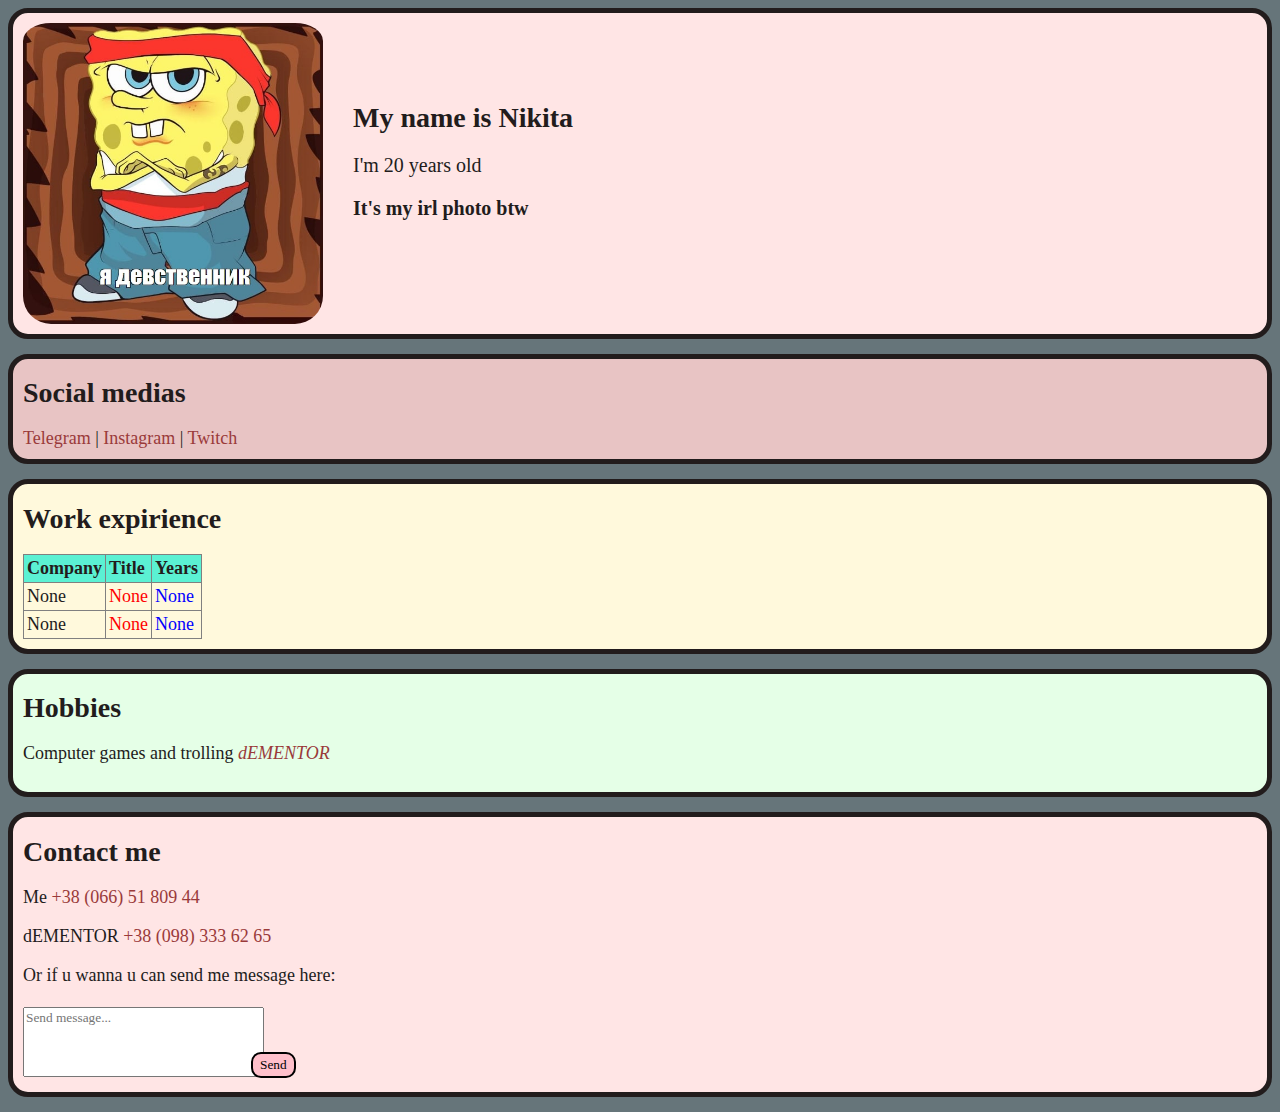
<file: index.html>
<!DOCTYPE html>
<html lang="en">

<head>
    <meta charset="UTF-8">
    <meta http-equiv="X-UA-Compatible" content="IE=edge">
    <meta name="viewport" content="width=device-width, initial-scale=1.0">
    <title>Document</title>
    <link rel="stylesheet" href="styles/styles.css">

</head>

<body>
    <div class="Description">
        <div class="card bg-third">
            <div class="info">
                <img src="img/me.jpg" alt="literally me" class="Avatar">
                <div class="text-info">
                    <h1>My name is Nikita</h1>
                    <p>I'm 20 years old</p>
                    <p><strong>It's my irl photo btw</strong></p>
                </div>
            </div>
        </div>
    </div>
    <div class="card bg-fivth">
        <h1>Social medias</h1>
        <a href="https://t.me/ultrafiolet_nikita" target="_blank">Telegram</a>
        |
        <a href="https://www.instagram.com/ultrafioletnikita/?next=%2F" target="_blank">Instagram</a>
        |
        <a href="https://www.twitch.tv/nathanonlife" target="_blank">Twitch</a>
    </div>


    <div class="card bg-first">
        <h1>Work expirience</h1>
        <table class="Table">
            <thead>
                <tr>
                    <th>Company</th>
                    <th>Title</th>
                    <th>Years</th>
                </tr>
            </thead>
            <tbody>
                <tr>
                    <td>None</td>
                    <td>None</td>
                    <td>None</td>
                </tr>
                <tr>
                    <td>None</td>
                    <td>None</td>
                    <td>None</td>
                </tr>
            </tbody>
        </table>
    </div>

    <div class="card bg-second">
        <h1>Hobbies</h1>
        <p>Computer games and trolling <a href="dEMENTOR.html" target="_blank"><em>dEMENTOR</em></a></p>
    </div>

    <div class="card bg-third">
        <div class="contact">
            <h1>Contact me</h1>

            <p>Me <a href="tel:+380665180944">+38 (066) 51 809 44</a></p>
            <p>dEMENTOR <a href="tel:+380983336265">+38 (098) 333 62 65</a></p>

            <div class="position">
                <label for="Message">Or if u wanna u can send me message here:</label>
                <br>
                <textarea id="Message" cols="30" rows="4" placeholder="Send message..."></textarea>

                <button type="submit">Send</button>
            </div>
        </div>
    </div>

</body>

</html>
</file>
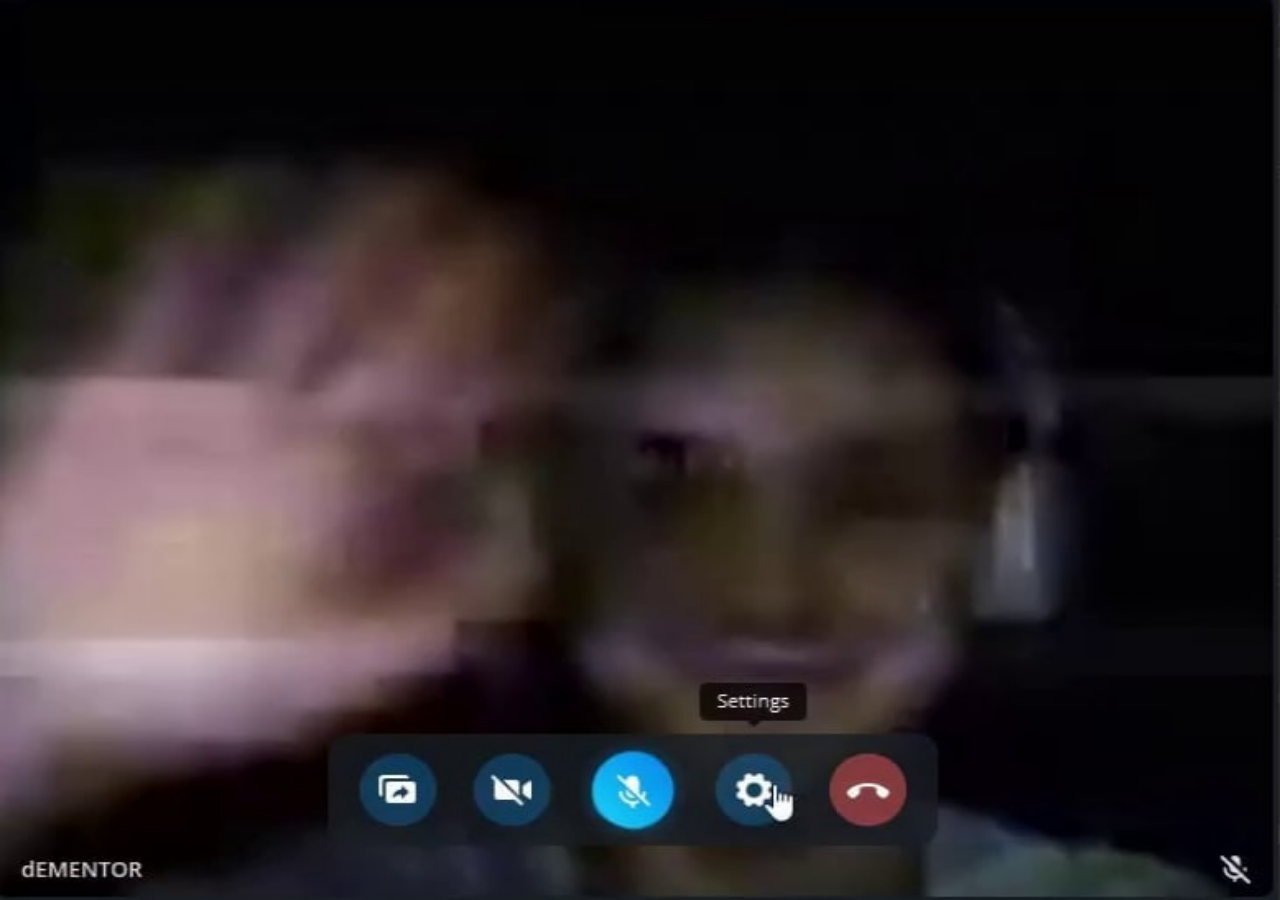
<file: dEMENTOR.html>
<!DOCTYPE html>
<html lang="en">

<head>
    <meta charset="UTF-8">
    <meta http-equiv="X-UA-Compatible" content="IE=edge">
    <meta name="viewport" content="width=device-width, initial-scale=1.0">
    <title>Document</title>
    <style>
        img#bg {
            position: fixed;
            top: 0;
            left: 0;
            width: 100%;
            height: 100%;
        }
    </style>
</head>

<body>
    <img id="bg" src="img/dEMENTOR.jpg" alt="dEMENTOR">
</body>

</html>
</file>
<file: styles/styles.css>
textarea {
    resize: none;
}

body {
    background-color: rgb(102, 117, 122);
    color: rgb(34, 28, 28);

    font-size: 18px;
    font-family: 'Times New Roman', Times, serif;
}

a {
    font-size: 18px;
    color: rgb(154, 58, 58);
    text-decoration: none;
}

a:hover {
    text-decoration: underline;
}

hr {
    background-color:  purple;
    height: 0.2ch;
}

.Description p {
    font-size: 20px;
}

.info {
    display: flex;
}

@media (max-width: 700px) {
    .info {
        text-align: center;
        display: block;
    }
}

.text-info {
    margin-left: 30px;
    margin-top: 70px;
}

h1 {
    font-size: 28px;
}


.Avatar {
    padding-top: 10px;
    width: 300px;
    border-radius: 28px;

}

.card {
    padding: 10px;
    padding-top: 0px;
    border-radius: 20px;
    border: 5px solid;
    margin-bottom: 15px;
}

.bg-first {
    background: #fff9dc;
}

.bg-second {
    background: #e5ffe7;
}

.bg-third {
    background: #ffe5e5;
}

.bg-fouth {
    background: #acf8b3;
}

.bg-fivth {
    background: #e8c4c4;
}

.Table {
    text-align: left;
    border: 1px solid gray;
    border-collapse: collapse;
}

.Table td, .Table th {
    padding: 3px;
    border: 1px solid gray;
}

.Table th {
    background-color: rgb(91, 241, 211);
}


.Table td:nth-child(2) {
    color: red;
}

.Table td:nth-child(3) {
    color: blue;
}

.contact label {
    display: block;
}

.contact textarea {
    outline: none;
    font-family: inherit;
    position: relative;
}

.contact button {
    position: absolute;
    bottom: 4px;
    left: 228px;
    background-color: pink;
    border-radius: 10px;
    padding: 3px 7px;
    border: 2px solid;
    font-family: inherit;
}

.contact button:hover {
    opacity: 0.9;
}

.position {
    position: relative;
}
</file>
